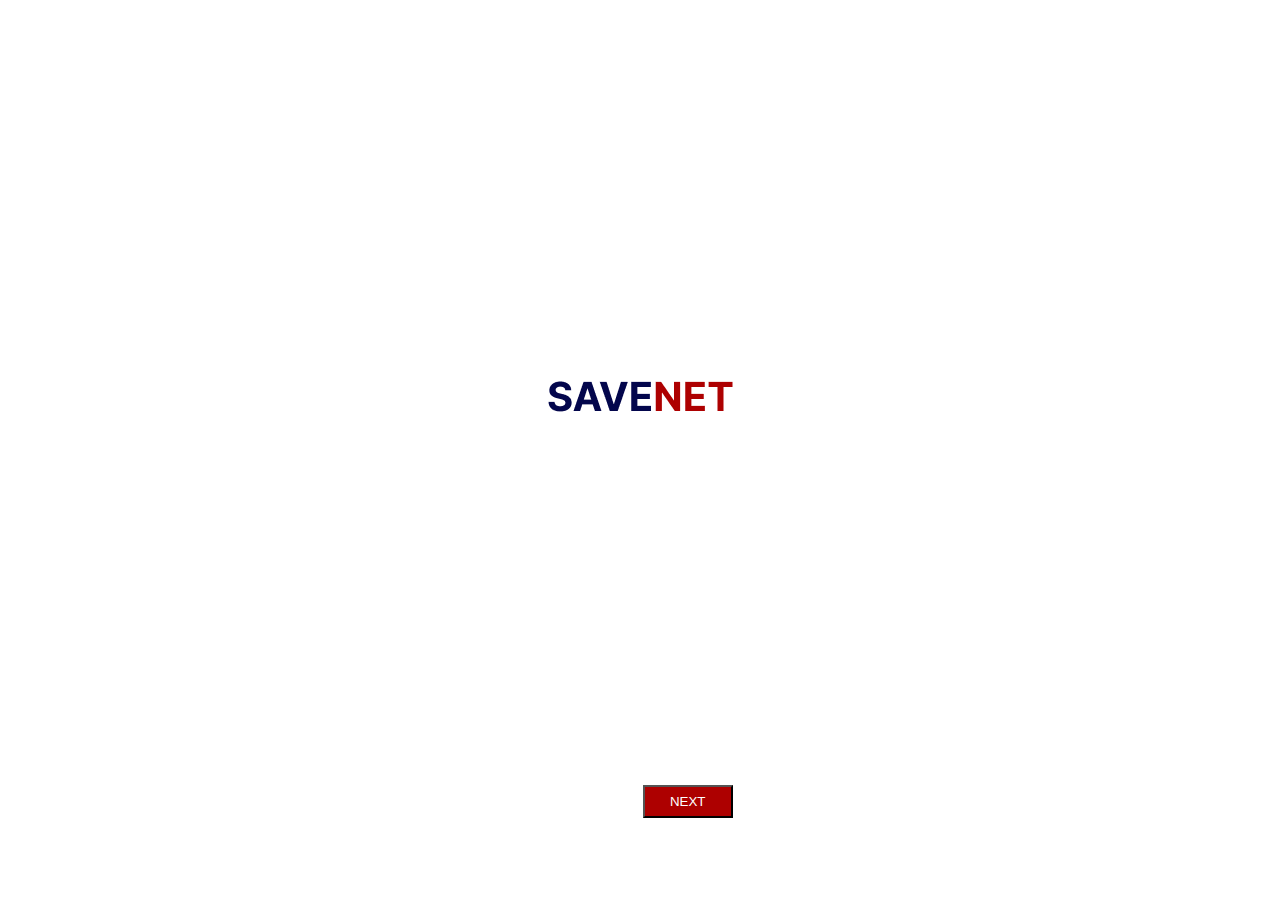
<file: index.html>
<!DOCTYPE html>
<html lang="en">
<head>
    <meta charset="UTF-8">
    <meta name="viewport" content="width=device-width, initial-scale=1.0">
    <title>Document</title>
    <link rel="stylesheet" href="/css/index.css">
</head>
<body>
   <div class="content">
        <div>

        </div>

        <img src="/images/SAVENET.jpg" alt="">
        
        <button class="secondbutton">
            <a href="/learnmore.html" class="sign">NEXT</a>
        </button>
    </div>
</body>
</html>
</file>
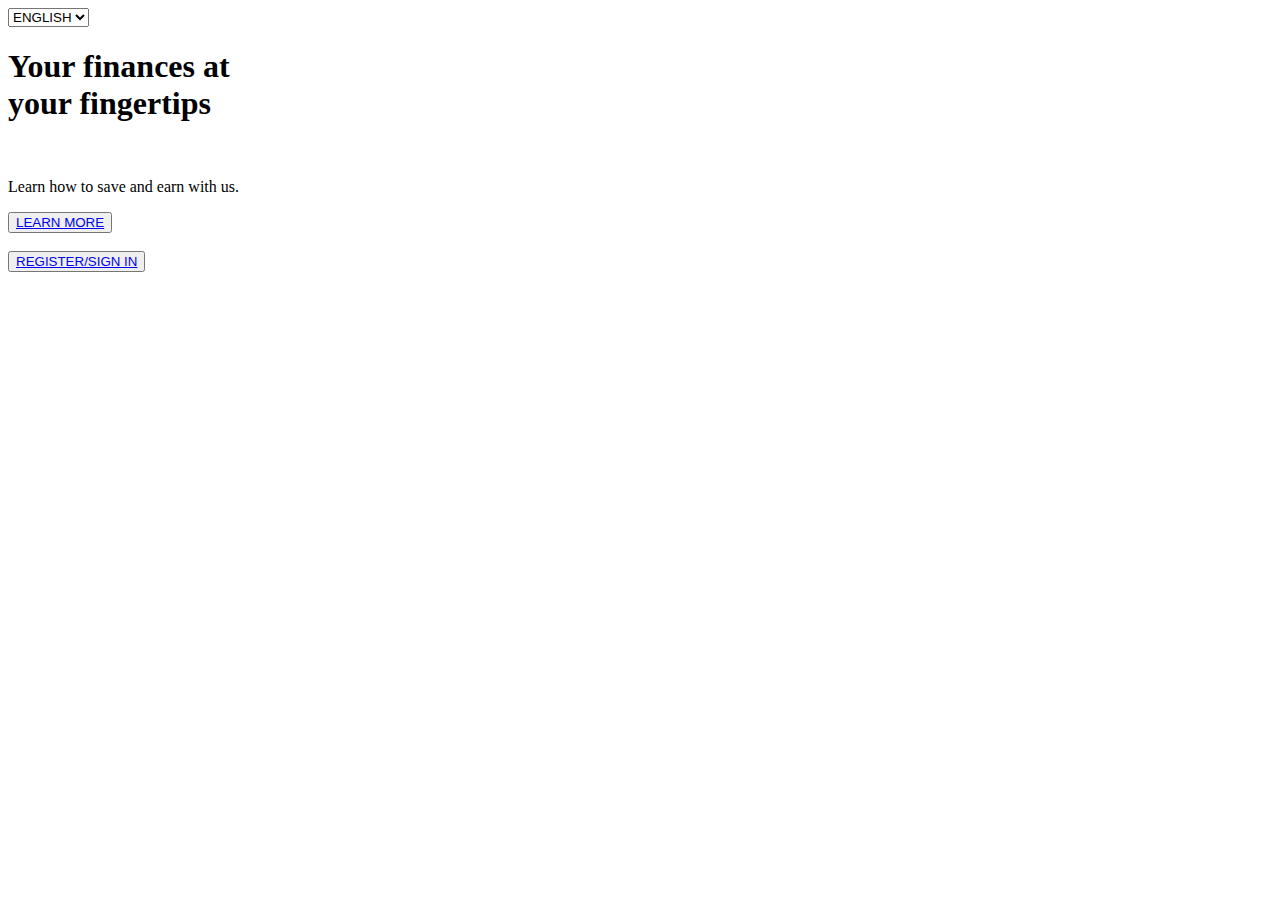
<file: learnmore.html>
<!DOCTYPE html>
<html lang="en">
<head>
    <meta charset="UTF-8">
    <meta name="viewport" content="width=device-width, initial-scale=1.0">
    <title>Document</title>
</head>
<body>
    <nav>
        <select name="eng" id="">
            <option value="">ENGLISH</option>
        </select>
       </nav> 
    
       
    
       <h1 class="container">Your finances at <br> your fingertips</h1>
       <br>
    
       <p class="subcon">Learn how to save and earn with us.</p>
       
    <div class="but">
        <button class="firstbutton">
            <a href="http://" class="learn">LEARN MORE<a></button>
            <br>
            <br>
            
           <button class="secondbutton">
             <a href="http://" class="sign">REGISTER/SIGN IN</a></button>
    </div>
</body>
</html>
</file>
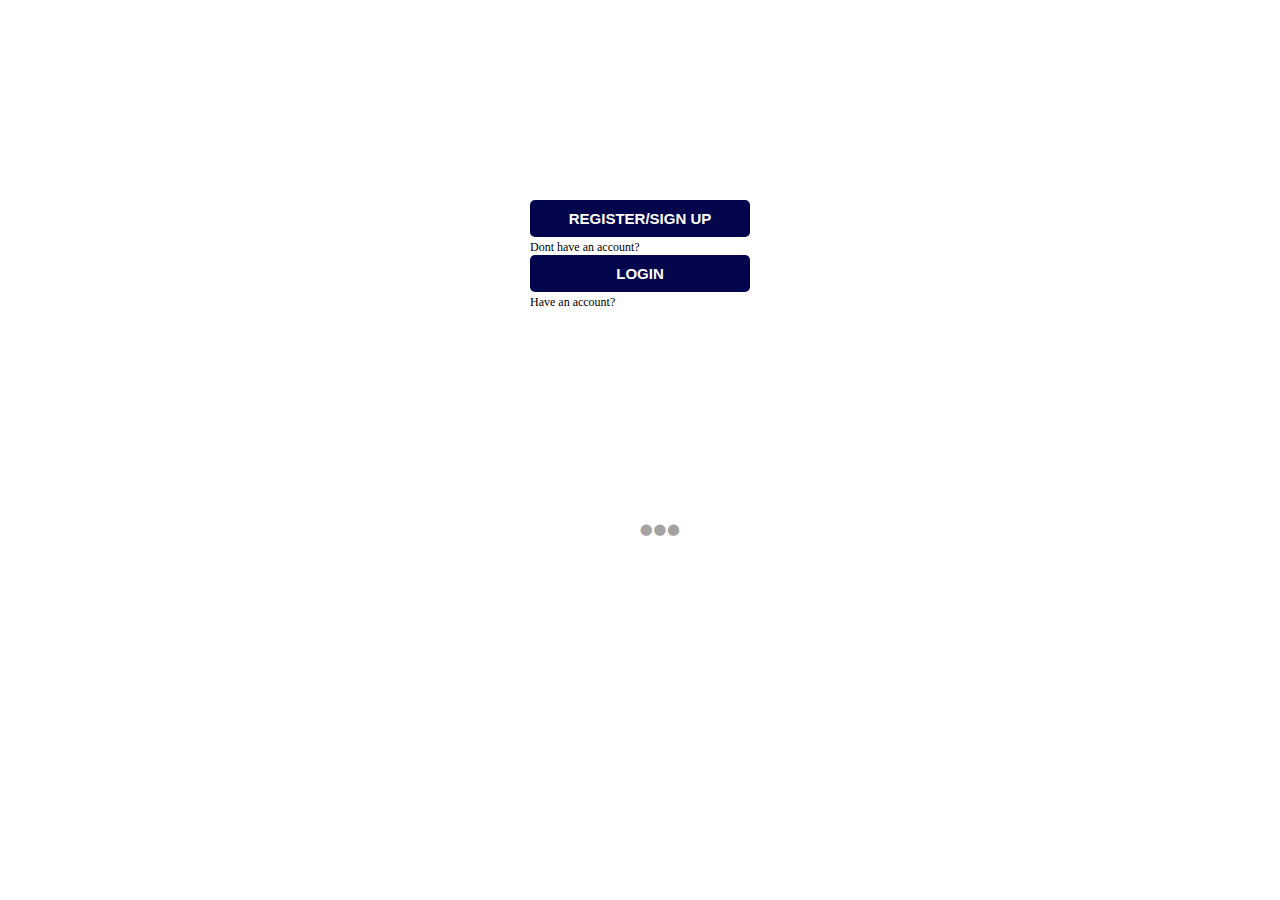
<file: login.html>
<!DOCTYPE html>
<html lang="en">
<head>
    <meta charset="UTF-8">
    <meta name="viewport" content="width=device-width, initial-scale=1.0">
    <title>login</title>
    <link rel="stylesheet" href="/css/login.css">
    <link rel="stylesheet" href="https://use.fontawesome.com/releases/v5.15.4/css/all.css">
</head>
<body>
    <main>
        <section class="ster">
            <div>
                <a href=""><button class="reg">REGISTER/SIGN UP</button></a> <br>
                <small>Dont have an account?</small>
            </div>
            <div>
                <a href=""><button class="reg">LOGIN</button></a><br>
                <small>Have an account?</small>

            </div>


        </section>
        
        <section>
            <div>
                <i class="fas fa-ellipsis-h sis"></i>
            </div>
        </section>



    </main>
    
</body>
</html>
</file>
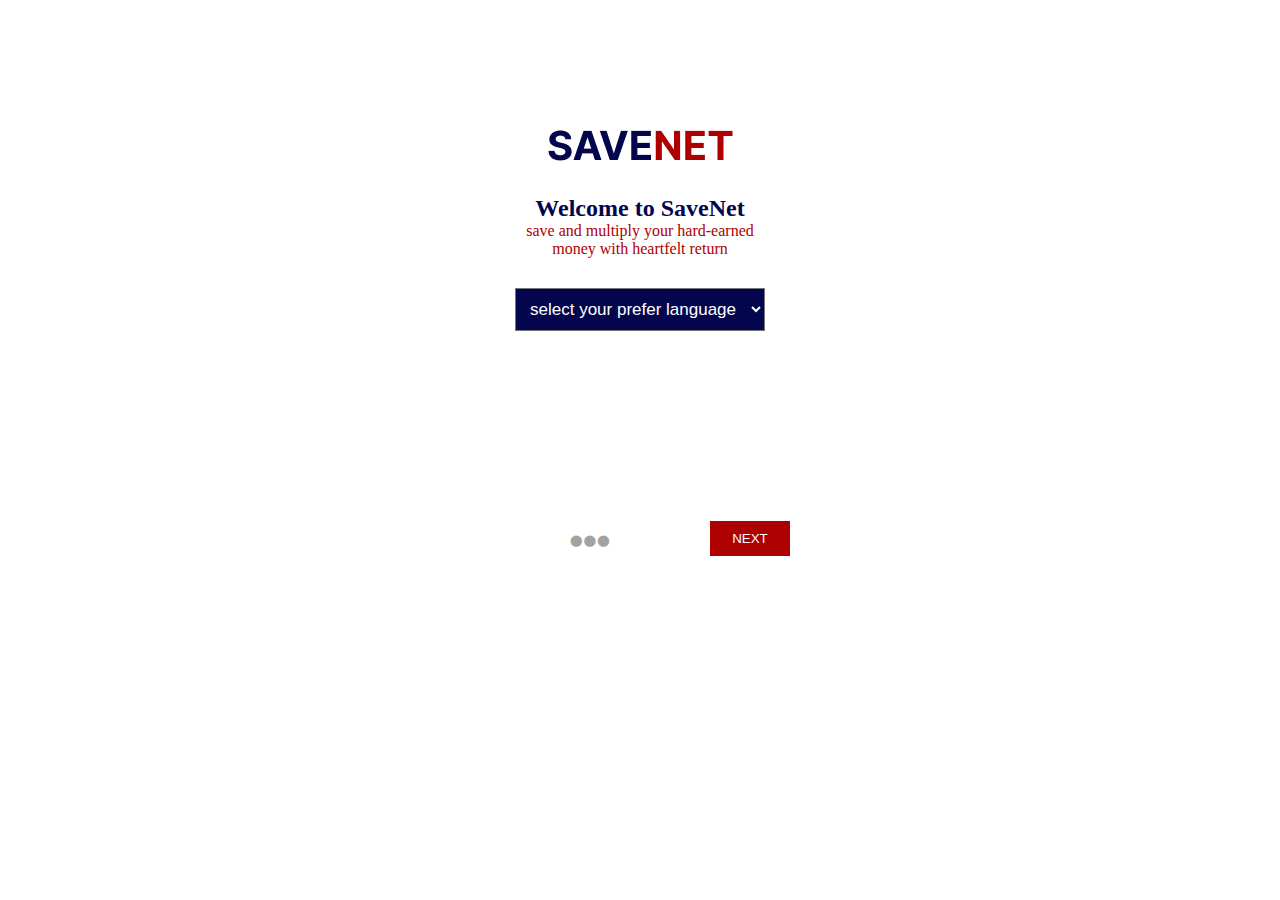
<file: welcome.html>
<!DOCTYPE html>
<html lang="en">
<head>
    <meta charset="UTF-8">
    <meta name="viewport" content="width=device-width, initial-scale=1.0">
    <title>WELCOME</title>
    <link rel="stylesheet" href="/css/welcome.css">
    <link rel="stylesheet" href="https://use.fontawesome.com/releases/v5.15.4/css/all.css">
</head>
<body>
    <main>
        <div class="container">

            <img class="saven" src="/images/SAVENET.jpg" alt="">
            <h2>Welcome to SaveNet</h2>
            <p>save and multiply your hard-earned <br>
                money with heartfelt return
            </p>
            
            <form action="">
                <select name="select your language" id="sel">
                    <option value="select your prefer language">select your prefer language</option>
                    <option value="ENGLISH">ENGLISH</option>
                    <option value="FRENCH">FRENCH</option>
                    <option value="SPANISH">SPANISH</option>
                    <option value="ITALIAN">ITALIAN</option>
                    
                </select>
            </form>
        </section>

        <section class="elli">

            <div class="elli-item">

                
                <div>
                    <i class="fas fa-ellipsis-h sis"></i>
                </div>
                <div>
                    <a href="/learnmore.html"><button class="next">NEXT</button></a>
                </div>
            </div>
        </section>


    </main>
    
</body>
</html>
</file>
<file: css/index.css>
*{
    padding: 0;
    margin: 0;
}

body{
    margin: auto;
    width: fit-content;
    padding: 8px;
}

.content{
    display: flex;
    flex-direction: column;
    justify-content: space-between;
    height: 90vh;
    max-width: 500px;
}

.secondbutton {
    padding: 7px 25px;
    background: #AD0000;
    /* mix-blend-mode: normal; */
    width: fit-content;
    margin-left: auto;
}

.sign{
    color: white;
    text-decoration: none;
}
</file>
<file: css/login.css>
*{
    margin: 0;
    padding: 0;
    box-sizing: border-box;
}
main {
    max-width: 300px;
    margin: auto;
    padding-top: 200px;
}
.ster{
    width: fit-content;
    margin: auto;
}
.reg{
    background-color: rgba(3, 6, 77, 1);
    text-align: center;
    color: white;
    padding: 10px 30px;
    width: 220px;
    font-weight: 600;
    border-radius: 5px;
    border: none;
    font-size: 15px;
    /* margin: auto; */
}
small {
    font-size: 12px;
    text-align: justify;
}
.sis{
    padding-top: 200px;
    font-size: 40px;
    color: rgb(164, 161, 161);
    /* text-align: center; */
    margin-left: 150px;
}
</file>
<file: css/welcome.css>
*{
    margin: 0;
    padding: 0;
    box-sizing: border-box;
}
main {
    padding-top: 100px;
    max-width: 500px;
    margin: auto;
}

.container{
    text-align: center;
    
}
.saven{
    padding: 30px;
}
.container > h2 {
    color: rgba(3, 6, 77, 1);
    

}
.container > P {
    color:rgba(173, 0, 0, 1);

}
#sel{
    width: 250px;
    padding: 10px;
    background-color: rgba(3, 6, 77, 1);
    color: white;
    margin-top: 30px;
    font-size: 17px;
}
.elli{
    display: flex;
    justify-content: center;
    margin-top: 190px;
    
}
.elli-item{
    display: flex;
    justify-content: space-between;
    width: 300px;
}
.sis{
    font-size: 40px;
    color: rgb(164, 161, 161);
    margin-left: 80px;
}
.next{
    width: 80px;
    padding: 10px 10px;
    background-color: rgba(173, 0, 0, 1);
    color: white;
    border: none;
}
</file>
